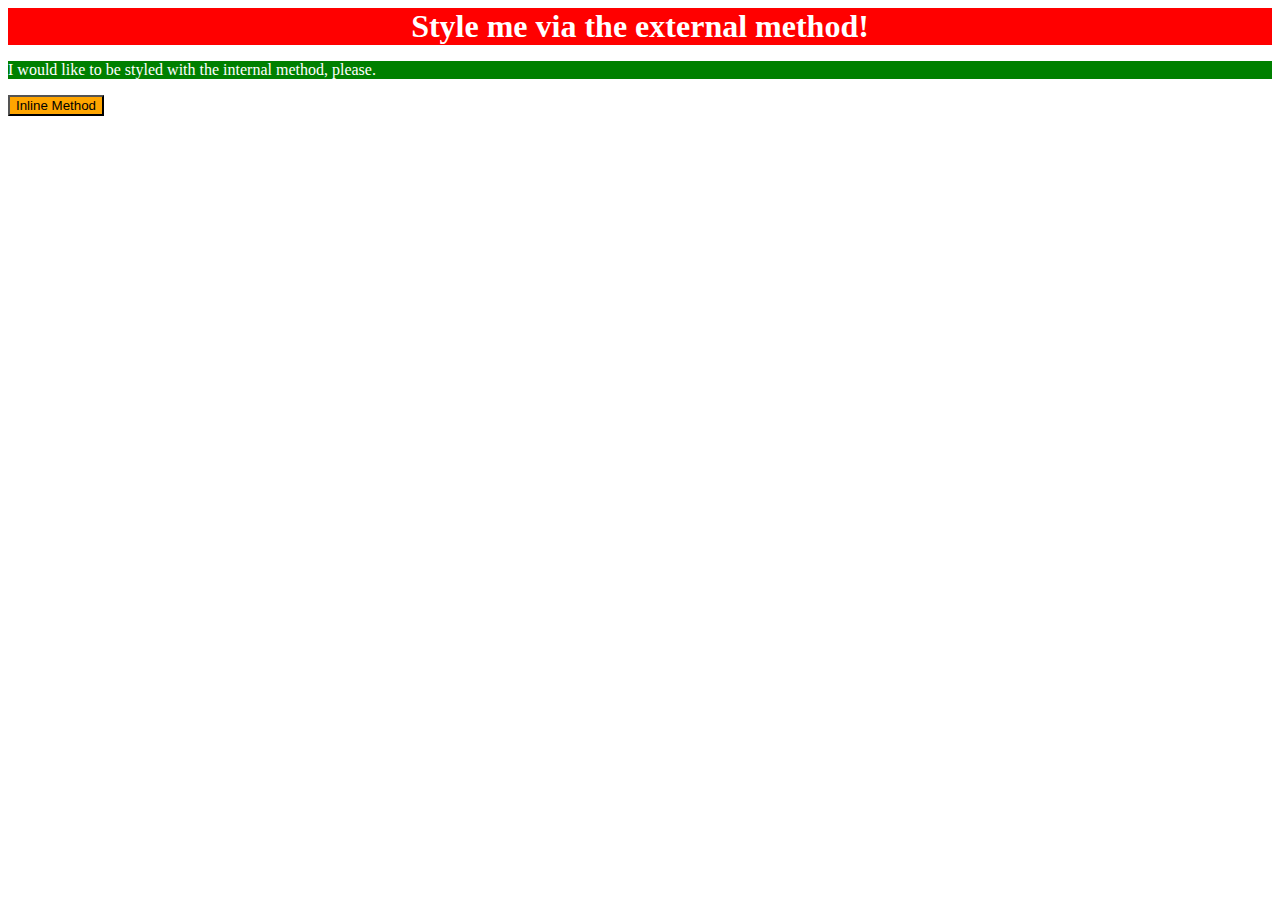
<file: foundations/intro-to-css/01-css-methods/index.html>
<!DOCTYPE html>
<html lang="en">
  <head>

    <link rel="stylesheet" href="style.css">
    <meta charset="UTF-8">
    <meta http-equiv="X-UA-Compatible" content="IE=edge">
    <meta name="viewport" content="width=device-width, initial-scale=1.0">
    <title>Methods for Adding CSS</title>
  </head>
  <body>
<style>
p {
  background-color: green;
  color: white;
</style>
    <div>Style me via the external method!</div>
    <p>I would like to be styled with the internal method, please.</p>
    <button style="background-color: orange; color: black;">Inline Method</button>
  </body>
</html>
</file>
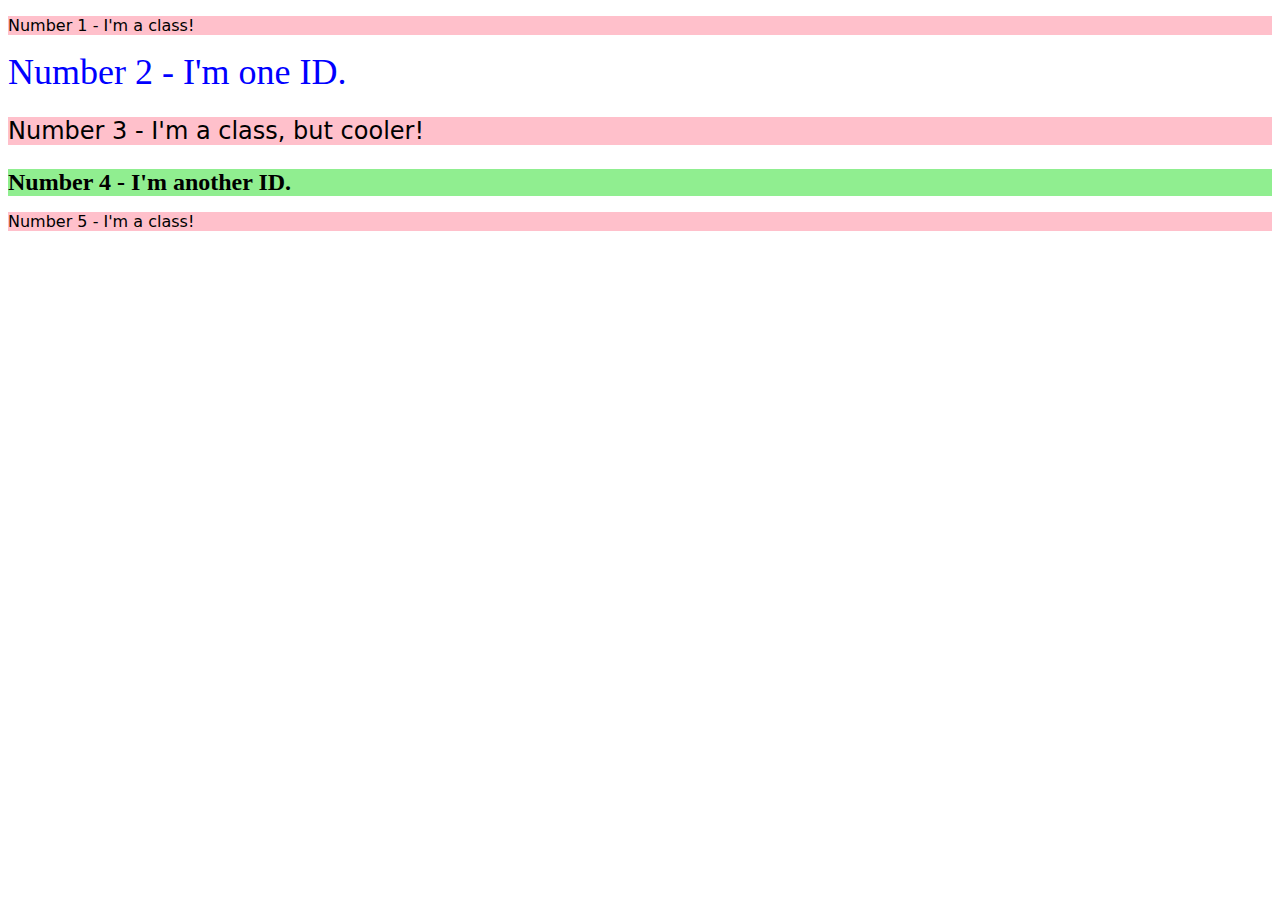
<file: foundations/intro-to-css/02-class-id-selectors/index.html>
<!DOCTYPE html>
<html lang="en">
  <head>
    <meta charset="UTF-8">
    <meta http-equiv="X-UA-Compatible" content="IE=edge">
    <meta name="viewport" content="width=device-width, initial-scale=1.0">
    <title>Class and ID Selectors</title>
    <link rel="stylesheet" href="style.css">
  </head>
  <body>
    <p class="n1">Number 1 - I'm a class!</p>
    <div id="n2">Number 2 - I'm one ID.</div>
    <p class="n1 nwan">Number 3 - I'm a class, but cooler!</p>
    <div id="n4">Number 4 - I'm another ID.</div>
    <p class="n1">Number 5 - I'm a class!</p>
  </body>
</html>
</file>
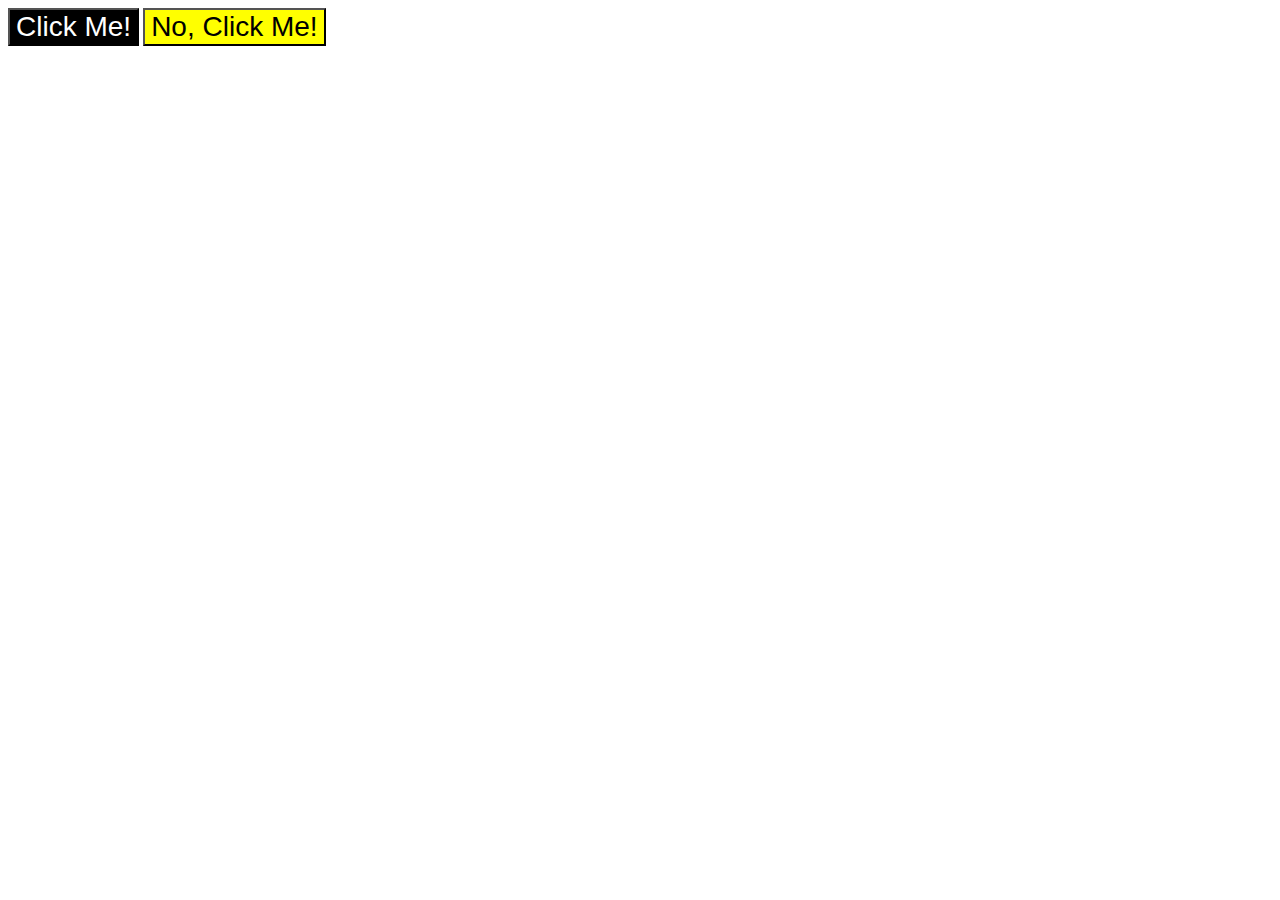
<file: foundations/intro-to-css/03-grouping-selectors/index.html>
<!DOCTYPE html>
<html lang="en">
  <head>
    <meta charset="UTF-8">
    <meta http-equiv="X-UA-Compatible" content="IE=edge">
    <meta name="viewport" content="width=device-width, initial-scale=1.0">
    <title>Grouping Selectors</title>
    <link rel="stylesheet" href="style.css">
  </head>
  <body>
    <button class="clickme">Click Me!</button>
    <button class="noclickme clickplus">No, Click Me!</button>
  </body>
</html>
</file>
<file: foundations/intro-to-css/01-css-methods/style.css>
div {
  color: white;
  background-color: red;
  font-weight: bold;
  font-size: 32px;
  text-align: center;
  
}
</file>
<file: foundations/intro-to-css/02-class-id-selectors/style.css>
.n1 {
  background-color: pink;
  font-family: Verdana, "DejaVu Sans", sans-serif;
}

.nwan {
  font-size: 24px; 
}

#n2 {
  color: blue;
  font-size: 36px;
}




#n4 {
  background-color: lightgreen;
  font-size: 24px;
  font-weight: bold;

}
</file>
<file: foundations/intro-to-css/03-grouping-selectors/style.css>
.clickme {
  background-color: black;
  color: white;
}


.noclickme {
 background-color: yellow; 
}

.clickme, .noclickme {
  font-size: 28px;
  font-family: Helvetica, "Times New Roman", sans-serif;
}
</file>
